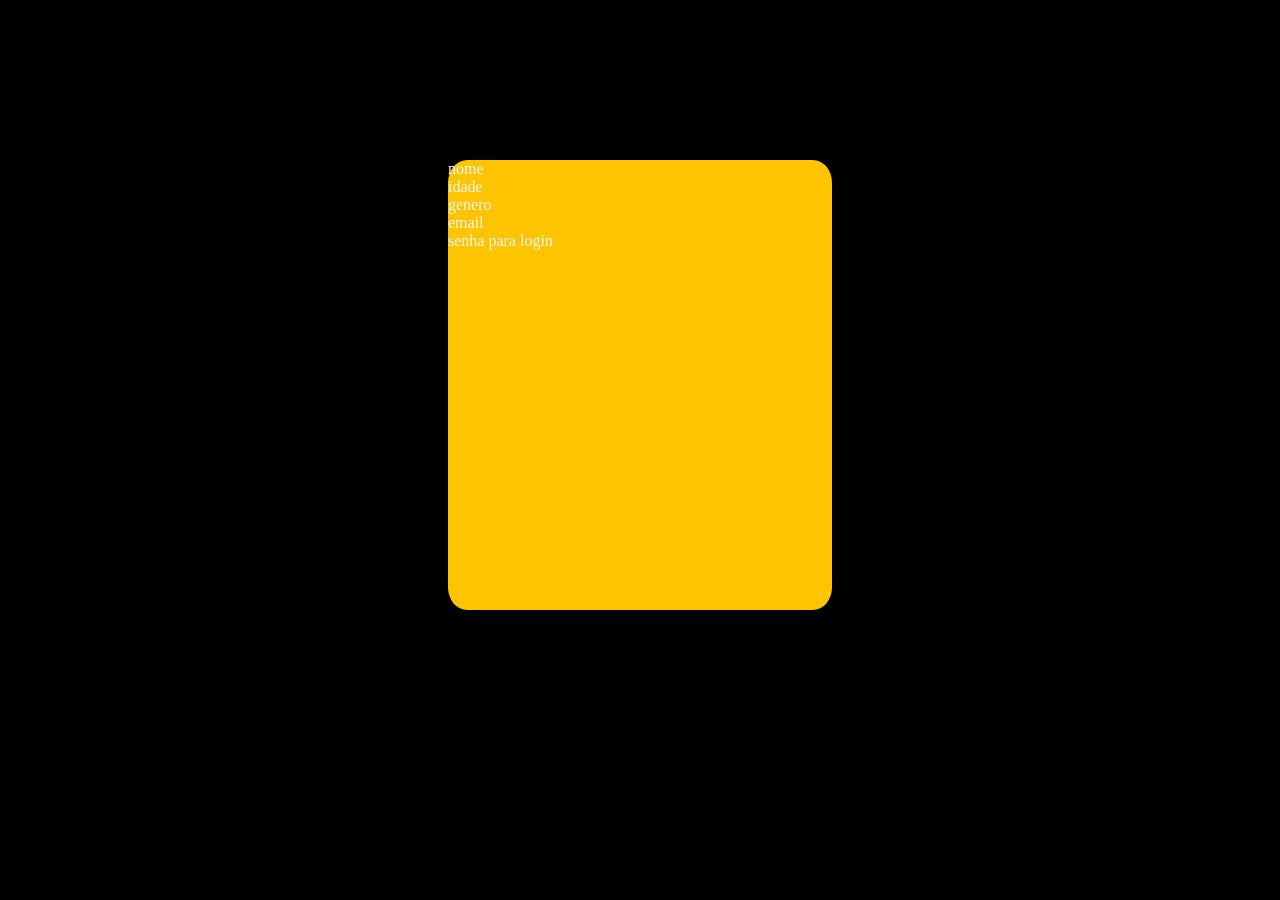
<file: cadastro.html>
<!DOCTYPE html>
<html lang="pt-br">
<head>
    <meta charset="UTF-8">
    <meta name="viewport" content="width=device-width, initial-scale=1.0">
    <link rel="stylesheet" href="Alura_style.css">
    <title>Cadastro</title>
</head>
<body>
    <main class="corpo">
        <div class="quadrado_C">
            <p>nome<br></p> 
            <p>idade<br></p>
            <p>genero<br></p>
            <p>email</p>
            <p>senha para login</p>
        </div>
    <br>
</body>
</html>
</file>
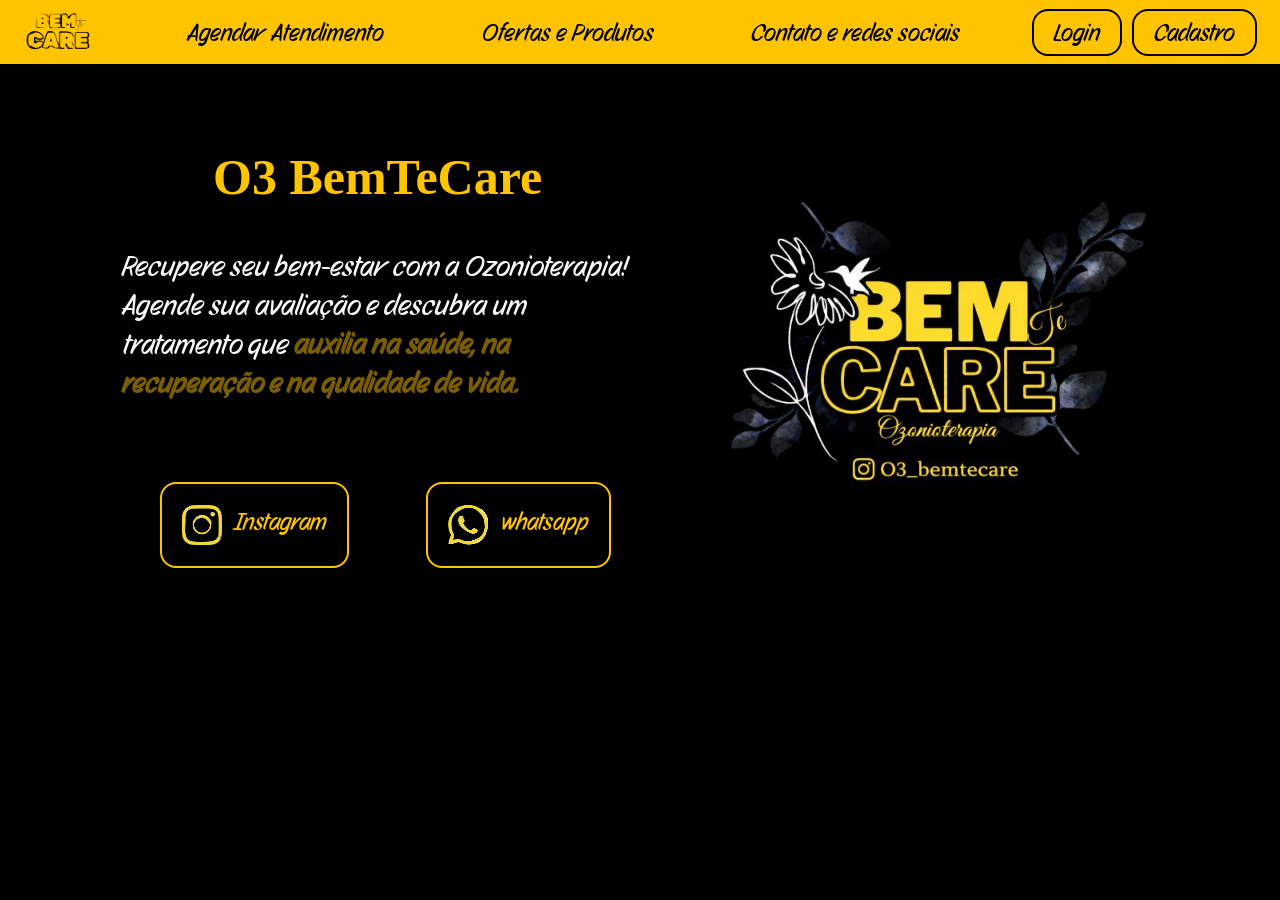
<file: contatos.html>
<!DOCTYPE html>
<html lang="pt-br">
<head>
    <meta charset="UTF-8"> 
    <meta name="viewport" content="width=device-width, initial-scale=1.0">
    <title>Contatos</title>
    <link rel="stylesheet" href="Alura_style.css">
</head>
<body>
    <header>
         <nav class="cabeçalho">
            <img src="O3.png" class="Mini_Logo">
            <a href="Agenda.html" class="Agendar">Agendar Atendimento</a>
            <a href="Ofertas.html" class="Produtos"> Ofertas e Produtos</a>
            <a href="contatos.html" class="Contatos">Contato e redes sociais</a>
            <div class="Pessoas">
            <a href="login.html" class="login">Login</a>
            <a href="cadastro.html" class="cadastro">Cadastro </a>
            </div>
        </nav>
    </header>
    <main class="corpo">
        <section class="letras">
            <h1 class="titulo1"><strong class="marca">O3 BemTeCare</strong></h1>
            <p class="descrição1">Recupere seu bem-estar com a Ozonioterapia! Agende sua avaliação e descubra um tratamento que <strong class="marca1">auxilia na saúde, na recuperação e na qualidade de vida.</strong>
            </p> <!--paragrafo-->
            <h2></h2>
            <div class="links">
            <a href="https://www.instagram.com/o3_bemtecare/" class="Link"> <img src="IG.png"> Instagram </a>
            <a href="https://web.whatsapp.com/" class="Link"><img src="Zap.png"> whatsapp</a>
            </div>
        </section>
        <img src="logo.png" alt="logo" class="img1">
    </main>
   <!-- <footer class="chao"> <h1>Faça se agendamento </h1></footer>-->
</body>
</html>
</file>
<file: Alura_style.css>
@import url('https://fonts.googleapis.com/css2?family=Story+Script&display=swap');

*{
    margin: 0%; /*margin(espaço entre o proximo conteudo e a borda)*/
    padding: 0%; /*padding(espaço entre o conteudo e a borda)*/
}

:root{
    --Cor-Principal: rgb(255, 196, 0);
    --Cor-Secundaria: #f6f6f6;
    --Cor-Fundo: #000000;
    
    --fonte-Cabeçalho: "Story Script", sans-serif;
    --fonte-Corpo: "Story Script", sans-serif;
}
/* <header>*/
.cabeçalho{
    display: flex;
    align-items: center;
    justify-content: space-between;
    font-size: 1.5625rem;
    font-family: var(--fonte-Cabeçalho);
    font-weight: 25rem;
    font-style: normal;
    color: var(--Cor-Fundo);
    background-color: var(--Cor-Principal) ;
}

.Pessoas{
    margin: 0% 1% 0% 0%;
    display: flex;
    justify-content: end;
}

.login{
    border: 2px solid var(--Cor-Fundo);
    padding: 5px  20px;
    border-radius: 16px;
    text-decoration: none;
    color: var(--Cor-Fundo);
    
}

.cadastro{
    margin: 0px 10px;
    border: 2px solid var(--Cor-Fundo);
    padding: 5px  20px;
    border-radius: 16px;
    text-decoration: none;
    color: var(--Cor-Fundo);
}

.login:hover{
    background-color: rgb(203, 157, 6);
}

.cadastro:hover{
    background-color: rgb(203, 157, 6);
}

.Mini_Logo{
    margin: 0% 2%; /*(cima,direita,baixo,esquerda) */
    width: 5%;
}

.Agendar{
    text-decoration: none;
    color: var(--Cor-Fundo);
    margin: 0% 2%;
}

.Contatos{
    text-decoration: none;
    color: var(--Cor-Fundo);
    margin: 0% 2%;
}

.Produtos{
    text-decoration: none;
    color: var(--Cor-Fundo);
    margin: 0% 2%;
}
/*</header> */
body{ 
    height: 100vh;
    width: 100%;
    box-sizing: border-box;
    background-color: var(--Cor-Fundo);
    color: var(--Cor-Secundaria);
    flex-wrap: wrap;
}
.marca{
    color: var(--Cor-Principal);
}
.marca1{
    color: rgba(255, 196, 0, 0.473);
}
.corpo{
    display: flex; /* conteudos ficam em linha */
    align-items: center;
    justify-content: center;
}
.letras{
    width: 40%;
    flex-direction: column;
    justify-content: space-between;
    display: flex;
    margin: 0% 0% 0% 5%;
    gap: 40px;
}
.titulo1{
    font-size: 3.125rem;
    text-align: center;
}
.descrição1{
    font-size: 1.875rem;
    font-family: var(--fonte-Corpo);
    font-weight: 25rem;
    font-style: normal;
}
.links{
    display: flex;
    flex-direction: row;
}
.Link{
    width: 30%;
    margin: 0% 7.5%;
    font-size: 1.5625rem;
    font-family: var(--fonte-Corpo);
    font-weight: 25rem;
    font-style: normal;
    border: 2px solid var(--Cor-Principal);
    color: var(--Cor-Principal);
    text-align: center;
    padding: 21px 20px;
    border-radius: 16px;
    text-decoration: none; /*decoração do texto*/
    display: flex;
    flex-direction: row;
    justify-content: center;
    gap: 12px;
}
.Link:hover{
    background-color: rgb(41, 40, 39);
}

.img1{
    margin: 3%;
    width: 40%;
}

/*.chao{
    background-color: rgb(255, 196, 0);
    color:rgb(0, 0, 0);
    padding: 15px;
    text-align: center;
}*/

@media(max-width:1200px){
    .corpo{
        flex-direction: column;
    }
    .letras{
        margin: 5%;
        width: auto;
    }
    .Mini_Logo{
        width: auto;
    }
    .img1{
        width: auto;
        display: flex;
        align-items: flex-end;
    }
}
.quadrado_C{
    background-color: var(--Cor-Principal);
    border-radius: 5%;
    width: 30%;
    height: 50vh;
    margin: 12.5%;
}
</file>
